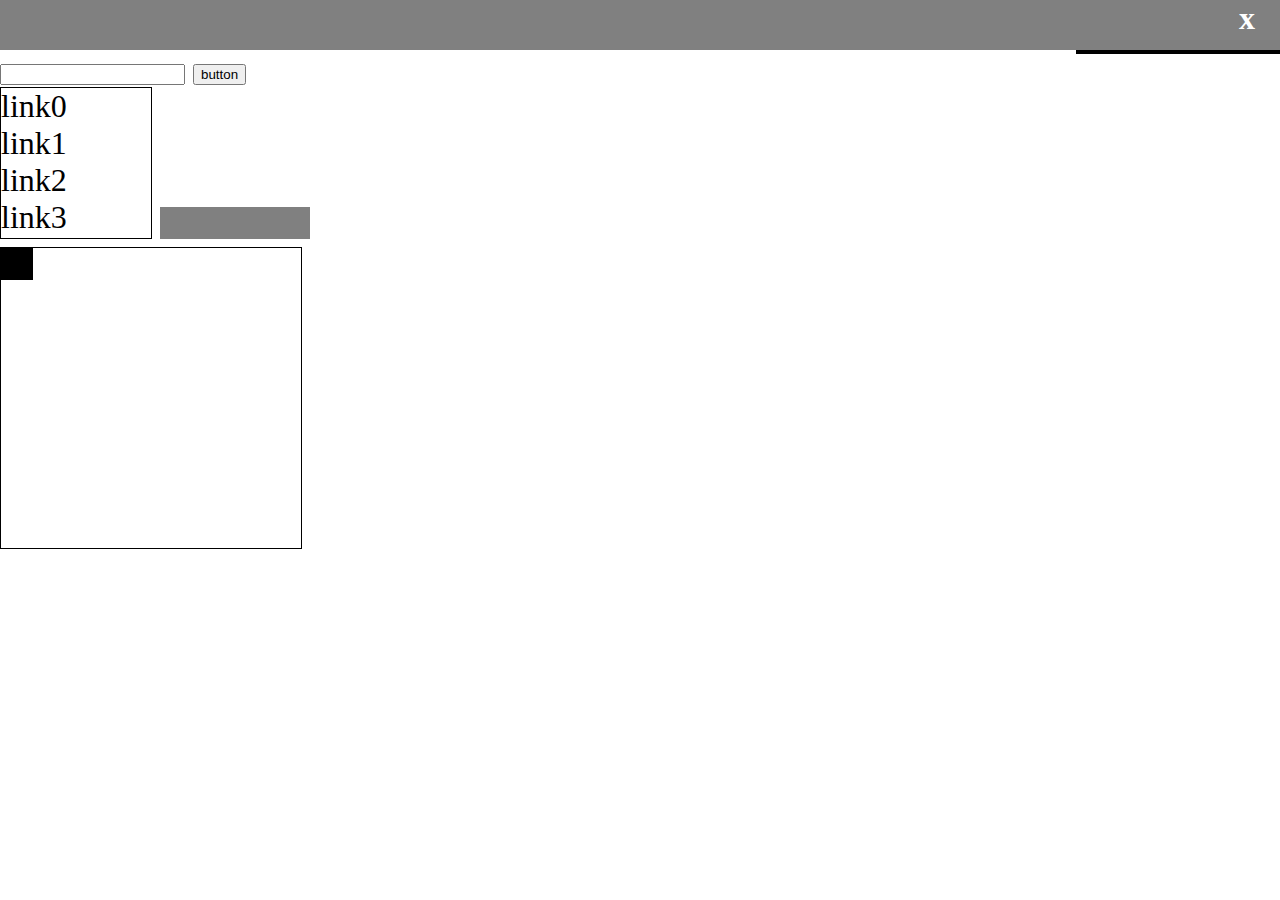
<file: html/index.html>
<!DOCTYPE html PUBLIC "-//W3C//DTD XHTML 1.0 Strict//EN" "http://www.w3.org/TR/xhtml1/DTD/xhtml1-strict.dtd">
<html xmlns="http://www.w3.org/1999/xhtml" xml:lang="en">
    <head>
        <meta http-equiv="Content-Type" content="text/html; charset=utf-8" />
        <link rel="stylesheet" type="text/css" href="main.css" />
        <link rel="stylesheet" type="text/css" href="toolbar.css" />
        <link rel="stylesheet" type="text/css" href="window.css" />
    </head>
    <body>
        <div id="toolbar">
            <div id="quit">x</div>
        </div>
        <div id="window">
            <div id="bar">
                <div id="input">
                    <input/>
                </div>
                <div id="button">
                    <button>button</button>
                </div>
            </div>
            <div id="list"></div>
            <div id="click_tester"></div>
            <div id="drop_field">
                <div id="drag_object"></div>
            </div>
            <div id="result"></div>
        </div>
        <script type="text/javascript" src="main.js"></script>
    </body>
</html>
</file>
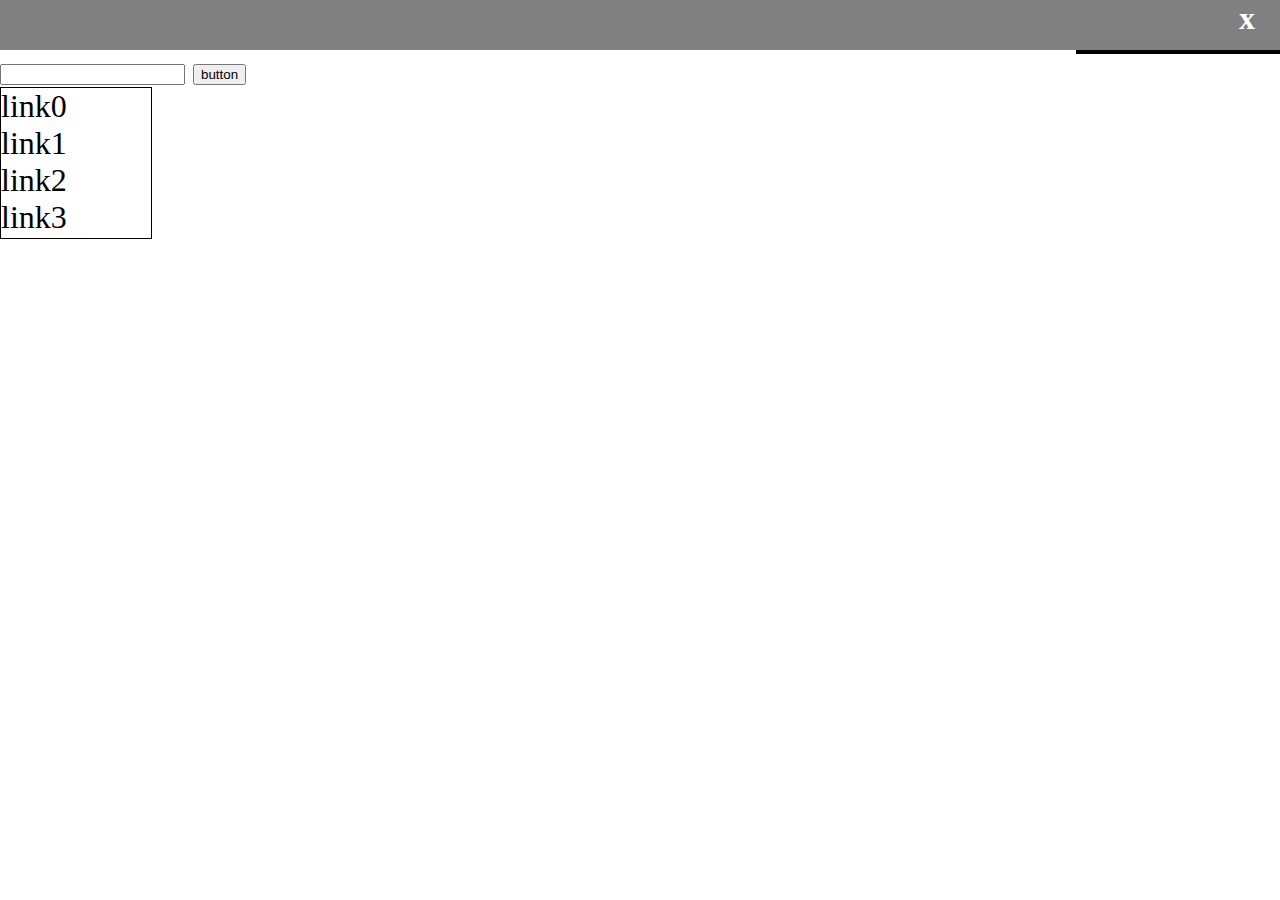
<file: apps/linux/html/index.html>
<!DOCTYPE html PUBLIC "-//W3C//DTD XHTML 1.0 Strict//EN" "http://www.w3.org/TR/xhtml1/DTD/xhtml1-strict.dtd">
<html xmlns="http://www.w3.org/1999/xhtml" xml:lang="en">
    <head>
        <meta http-equiv="Content-Type" content="text/html; charset=utf-8" />
        <link rel="stylesheet" type="text/css" href="main.css" />
        <link rel="stylesheet" type="text/css" href="toolbar.css" />
        <link rel="stylesheet" type="text/css" href="window.css" />
    </head>
    <body>
        <div id="toolbar">
            <div id="quit">x</div>
        </div>
        <div id="window">
            <div id="bar">
                <div id="input">
                    <input/>
                </div>
                <div id="button">
                    <button>button</button>
                </div>
            </div>
            <div>
                <div id="list"></div>
            </div>
            <div id="result"></div>
        </div>
        <script type="text/javascript" src="main.js"></script>
    </body>
</html>
</file>
<file: html/main.css>
body {
    position: relative;
    margin: 0;
    font-size: 2em;
    background-color: white;
}
</file>
<file: html/toolbar.css>
#toolbar {
    position: relative;
    display: block;
    top: 0px;
    height: 50px;
    width: 100%;
    background-color: gray;
}

#quit {
    position: absolute;
    display: inline-block;
    right: 25px;
    color: white;
    font-weight: bold;
}
</file>
<file: html/window.css>
#window {
    position: relative;
    width: 100%;
}

#tab {
    display: block;
}

#input {
    display: inline-block;
}

#button {
    display: inline-block;
}

#list {
    display: inline-block;
    width: 150px;
    height: 150px;
    overflow: auto;
    border: solid 1px;
}

#click_tester {
    display: inline-block;
    width: 150px;
    height: 32px;
    background: gray;
}

#result {
    position: absolute;
    display: inline-block;
    top: 0;
    right: 0;
    width: 200px;
    border: solid 2px;
    word-wrap: break-word;
}

#drop_field {
    position: relative;
    width: 300px;
    height: 300px;
    border: 1px solid;
}

#drag_object {
    position: absolute;
    top: 0px;
    width: 32px;
    height: 32px;
    background: black;
}
</file>
<file: apps/linux/html/main.css>
body {
    position: relative;
    margin: 0;
    font-size: 2em;
    background-color: white;
}
</file>
<file: apps/linux/html/toolbar.css>
#toolbar {
    position: relative;
    display: block;
    top: 0px;
    height: 50px;
    width: 100%;
    background-color: gray;
}

#quit {
    position: absolute;
    display: inline-block;
    right: 25px;
    color: white;
    font-weight: bold;
}
</file>
<file: apps/linux/html/window.css>
#window {
    position: relative;
    width: 100%;
}

#list {
    display: inline-block;
    width: 150px;
    height: 150px;
    overflow: auto;
    border: solid 1px;
}

#tab {
    display: block;
}

#input {
    display: inline-block;
}

#button {
    display: inline-block;
}

#result {
    position: absolute;
    display: inline-block;
    top: 0;
    right: 0;
    width: 200px;
    border: solid 2px;
    word-wrap: break-word;
}
</file>
